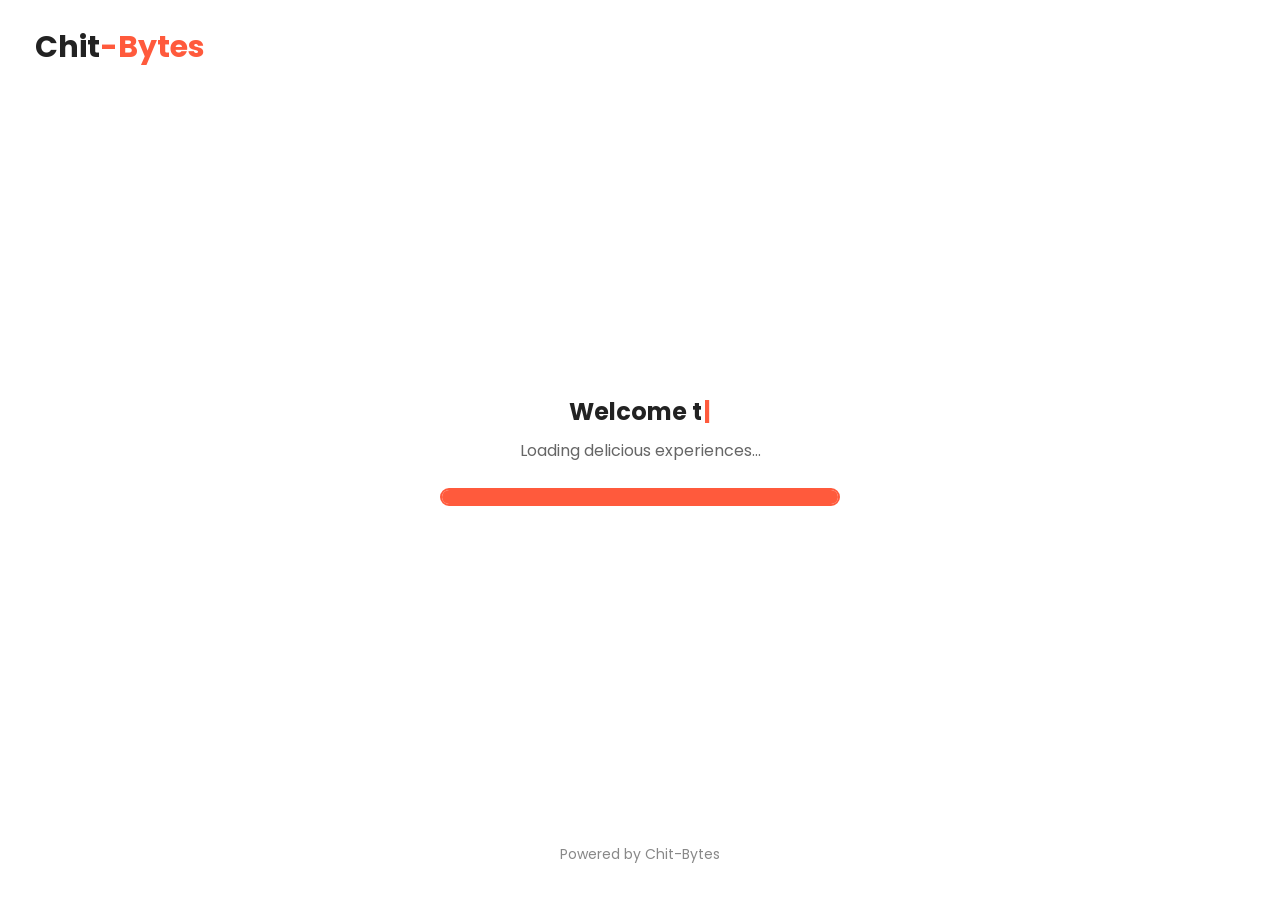
<file: index.html>
<!DOCTYPE html>
<html lang="en">
<head>

    <meta charset="UTF-8">
    <meta name="viewport" content="width=device-width, initial-scale=1.0">

    <title>Chit-Bytes | Loading</title>

    <link rel="preconnect" href="https://fonts.googleapis.com">
    <link href="https://fonts.googleapis.com/css2?family=Poppins:wght@400;500;600;700&display=swap" rel="stylesheet">

<style>

*{
    margin:0;
    padding:0;
    box-sizing:border-box;
}

body{
    font-family:'Poppins',sans-serif;
    background:#fff;
}

.logo{
    position:absolute;
    top:25px;
    left:35px;
    font-size:30px;
    font-weight:700;
    color:#222;
    text-decoration:none;
}

.logo span{
    color:#ff5a3c;
}

.center{
    height:100vh;
    display:flex;
    flex-direction:column;
    justify-content:center;
    align-items:center;
}

.center h1{
    font-size:60px;
    margin-bottom:10px;
}

.center h2{
    font-size:24px;
    min-height:36px;
    color:#222;
    margin-bottom:8px;
}

.center p{
    color:#666;
    margin-bottom:25px;
}

.container{
    width:400px;
    height:18px;
    border:2px solid #ff5a3c;
    border-radius:20px;
    overflow:hidden;
}

.fill{
    width:0;
    height:100%;
    background:#ff5a3c;
    animation:load 5s linear forwards;
}

.footer{
    position:absolute;
    bottom:35px;
    width:100%;
    text-align:center;
    color:#888;
    font-size:14px;
}

.center h2::after{
    content:"|";
    color:#ff5a3c;
    margin-left:2px;
    animation:blink 0.8s infinite;
}

@keyframes blink{
    50%{ opacity:0; }
}

@keyframes load{
    from{
        width:0;
    }
    to{
        width:100%;
    }
}

</style>

</head>

<body>

<a href="home.html" class="logo">
    Chit<span>-Bytes</span>
</a>

<div class="center">

    <!-- <h1>🍔</h1> -->

    <!-- js/loading.js types the text here -->
    <h2 id="typeText"></h2>

    <p>Loading delicious experiences...</p>

    <div class="container">
        <div class="fill"></div>
    </div>

</div>

<div class="footer">
    Powered by Chit-Bytes
</div>

<script src="js/loading.js"></script>
</body>
</html>
</file>
